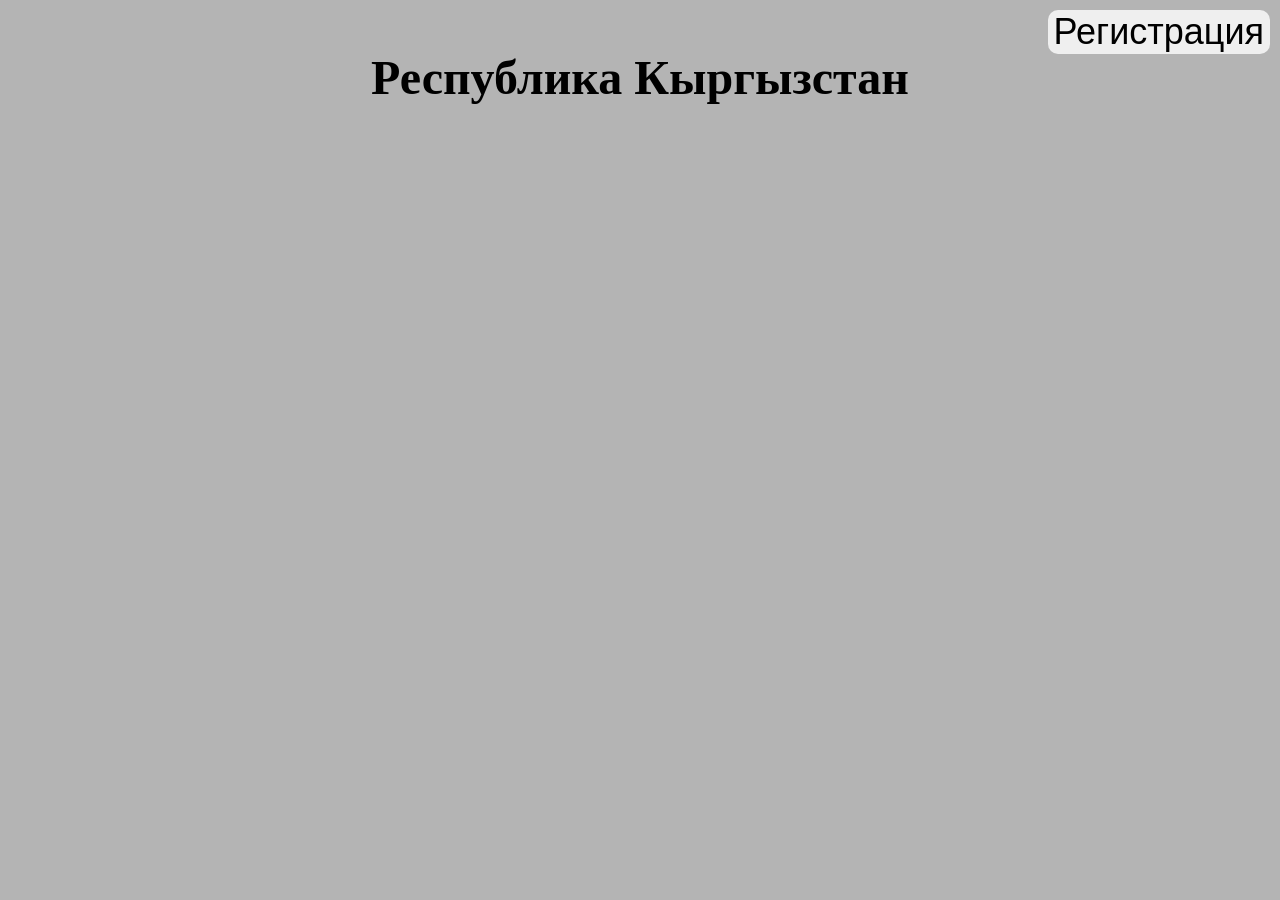
<file: Index.html>
<!DOCTYPE html>
<html lang="en">
    <link rel="stylesheet" href="style.css">
<head>
    <meta charset="UTF-8">
    <meta name="viewport" content="width=device-width, initial-scale=1.0">
    <title>Document</title>
</head>
<body>
    <a href="registration.html">
        <button>Регистрация</button>
    </a>
    <h1>
    <header>Республика Кыргызстан</header>
    </h1>
   
</body>
</html>
</file>
<file: style.css>
body{
    background-color: #B4b4b4;
    font-size: 1.5em;
}

header{
    text-align: center;
    margin-top: 50px;
    color: black;
}

button{
   position: fixed;
   top: 10px;
   right: 10px;
   font-size: 1.5em;
   border-radius: 10px;
   border: 200px
}
</file>
